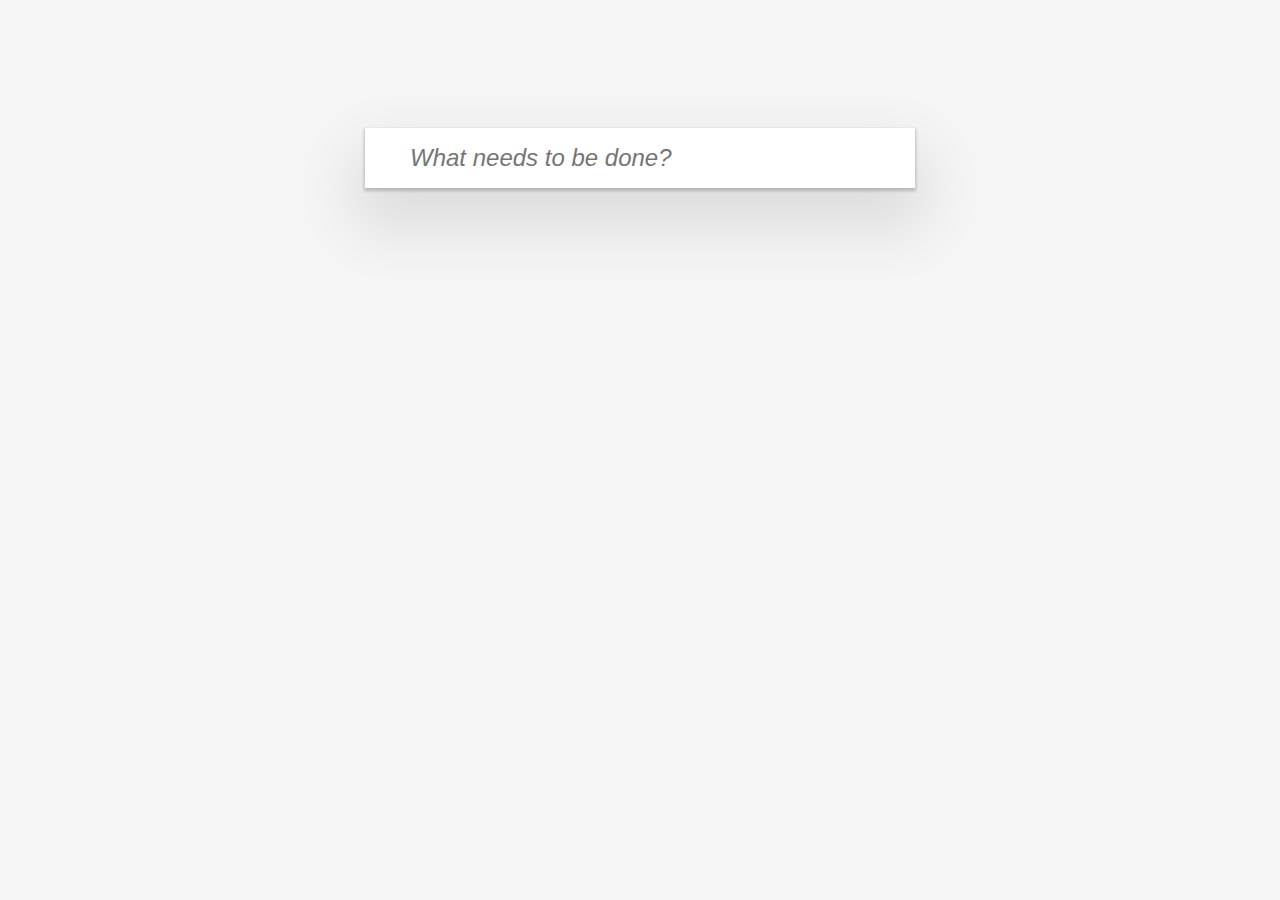
<file: index.html>
<!DOCTYPE html>
<html lang="en">
<head>
	<meta charset="UTF-8">
	<meta name="viewport" content="width=device-width, initial-scale=1.0">
	<title>toDoList</title>
	<link rel="stylesheet" href="style.css">
</head>
<body>
	<div class="wrap">
		<div class="todo-app">
			<header class="task clearfix">
			<div data-id='show-hide-tasks' class="before">^</div>
				<input data-id='new-todo' class="new-todo" placeholder="What needs to be done?" value="" autofocus>
				<div data-id='add-button' class="add">+</div>
			</header>
			<section data-id='main-section' class="main">
<!-------------------Task template here----------------------->
			</section>		
<!-------------------footer template begining----------------->
			<footer class="footer clearfix">
				<div class="float-left">
					<span class="counter" data-id='active-task-counter'>0</span>			
					<span data-id='items-left'>items left</span>
				</div>
				<div class="float-right">	
					<button data-id='show-all'>All</button>
					<button data-id='show-active'>Active</button>
					<button data-id='show-completed'>Completed</button>
					<button data-id='clear-completed'>Clear completed</button>
				</div>
			</footer>
<!------------------footer template end---------------------->		
			<script type="text/javascript" src="js/app.js"></script>
			<script type="text/javascript" src="js/localStorageTodos.js"></script>
			<script type="text/javascript" src="js/buttons.js"></script>
		</div>
	</div>
</body>
</html>
</file>
<file: style.css>
* {
	box-sizing: border-box;
}

body{
	font-family: sans-serif;
	background-color: rgb(245, 245, 245);
}

.wrap {
	position: relative;
}

.todo-app {
	position: absolute;
  top: 120px;
  left: 50%;
	transform: translateX(-50%);
	box-shadow: 0 30px 60px 10px rgba(0,0,0,0.1),
							0 2px 3px 1px rgba(0,0,0,0.2);
}

.footer,
.task {
	width: 550px;
  background: #fff;
	font-size: 24px;
	font-family: sans-serif;
	color: dimgray;
}

.main .task {
	padding: 15px 0;
	position: relative;
	/*
	vertical-align: middle;
	display: table;
*/
}

header.task .before {
	position: absolute;
	height: 35px;
	width: 40px;
	text-align: center;
	vertical-align: middle;
	display: inline-block;
	top: 14px;
	padding: 7px;
	cursor: pointer;
	color: lightgray;
/*	transform: scale(-1);*/
}

header.task .before:hover {
	color: gray;
}

.new-todo, .task {
    position: relative;
}

.up {
	transform: scale(-1); 
}

.add {
	position: absolute;
  right: 6px;
  top: 50%;
	width: 50px;
	height: 50px;
	border-radius: 50%;
	background-color: white;
	color: white;
/*	margin: 7px 10px;*/
	font-size: 44px;
	text-align: center;
	display: table-cell;
	cursor: pointer;
	transform-origin: top;
  transform: rotate(0deg) translateY(-20px);
	transition: background-color 0.2s linear,
							transform .2s ease-out;
}

.task:hover > .add {
	background-color: rgba(107, 188, 145, .9);
}

.task .add:hover {
	background-color: seagreen;
}

 
.main .task:hover > .add {
	background-color: salmon;
}

.main .task .add:hover {
	background-color: crimson;
	transform: rotate(135deg) translateY(-25px);
}

.clearfix::after {
	display: block;
	content: '';
	clear: both;
}

.new-todo {
	border: none;
	height: 100%;
	width: 450px;
	padding: 16px 16px 16px 45px;
	font-size: 24px;
	outline: none;
}

::-webkit-input-placeholder {
	font-style: italic;
}

.main > .task {
	border-top: 1px solid lightgray;
}

.main {
	display: none;
}

.show {
	display: block;
}
.hide {
	display: none;
}


.todo-app .footer {
	height: 50px;
	font-size: 14px;
	vertical-align: middle;
	border-top: 1px solid lightgray;
	padding: 15px 10px 10px;
}

.footer button {
	height: 100%;
	background-color: white;
	border-style: none;
	border: 1px solid lightgray;
	border-radius: 2px;
	margin-right: 15px;
	cursor: pointer;
}
.footer button:hover {
	border-color: darkgray;
}
.footer button:focus {
	outline-color: lightseagreen;
}

.footer button:last-child {
	margin: 0 0 0 35px;
	
}

.float-left {
	float: left;
	height: 100%;
}

.float-left > span {
	vertical-align: middle;
	line-height: 24px;
}

.float-right {
	float: right;
	height: 100%;
}

[type='checkbox'] {
	display: none;
}

.checkbox {
	position: absolute;
	display: inline-block;
	width: 30px;
	height: 30px;
	border-radius: 50%;
	border: 1px solid dimgray;
	cursor: pointer;
	top: 50%;
	transform: translateY(-15px);
	left: 6px;
	border-color: white;
	transition: border-color 0.2s ease;
}

[type='checkbox']:checked +.checkbox,
.main .task:hover > .checkbox {
	border-color: lightslategray;
}

[type='checkbox']:checked + .checkbox:after {
	position: absolute;
	content: '✓';
	top: -3px;
	left: 5px;
	color: lightseagreen;
}

.content {
	display: inline-block;
	line-height: 25px;
	width: 70%;
	height: 100%;
	margin-left: 45px;
	overflow: hidden;
	max-width: 415px;
	word-wrap: break-word;
	transition: text-decoration 0.5s ease,
							color 0.5s ease;
}

.completed .content,
[type='checkbox']:checked ~ .content {
	text-decoration: line-through;
	color: lightgray;
}


.counter {
	position: relative;
}

.edit-input {
	padding-left: 6px;
	height: 100%;
	width: 510px;
	position: absolute;
	top: 0;
	left: 40px;
	font-size: 24px;
	font-family: sans-serif;
	border: none;
	box-shadow: inset 0 0 3px 1px rgba(0,0,0,0.2);
}

.edit-input:focus {
	outline-color: lightseagreen;
}

	.task .add {
	transform: rotate(0deg) translateY(-25px);
}
	
	.main .task > .close {
		transform: rotate(0deg) translateY(-25px);
	}

	.main .task:hover > .close {
		transform: rotate(0deg) translateY(-25px);
		transition: transform 0.2s linear;
	}

	.main .task:hover > .close:hover {
		transform: rotate(135deg) translateY(-25px);
	}


@media screen and (max-width: 760px){
	.wrap {
		display: flex;
		flex-direction: column;
		align-items: center;
	}
	
	.todo-app {
		width: 100%;
		position: static;
    transform: none;
	}
	
	.footer, .task {
		width: 100%;
	}
	
	.edit-input {
		padding-left: 6px;
		height: 100%;
		width: 100%;
		left: 0;
	}
	.new-todo {
		width: 80%;
	}
	
	.task .add {
	transform: rotate(0deg) translateY(-25px);
}
	
	.main .task > .close {
		transform: rotate(45deg) translateY(-25px);
	}

	.main .task:hover > .close {
		transform: rotate(45deg) translateY(-25px);
		transition: transform 0.2s linear;
	}

	.main .task:hover > .close:hover {
		transform: rotate(45deg) translateY(-25px);
	}
}


@media screen and (max-width: 469px){
	
	.float-right{
		width: 260px;
    display: flex;
    justify-content: space-between;
	}
	
	.float-left span {
		font-size: 11px;
	}
	
	.footer button,
	.footer button:last-child{
		margin: 0;
		font-size: 11px;
	}
	
	.new-todo, .task {
		font-size: 18px;
	}
	

	[type='checkbox']:checked + .checkbox:after {
    top: 0px;
    left: 7px;
	}
	
	.add {
		width: 40px;
		height: 40px;
		font-size: 36px;
	}

	.todo-app .footer {
		padding: 15px 5px 10px;
	}
	
		.task .add {
			transform: rotate(0deg) translateY(-20px);
}
	
	.main .task > .close {
		transform: rotate(45deg) translateY(-20px);
	}
	
	.main .task:hover > .close {
		transform: rotate(45deg) translateY(-20px);
		transition: transform 0.2s linear;
	}

	.main .task:hover > .close:hover {
		transform: rotate(45deg) translateY(-20px);
	}
	
	.main .task {
		padding: 10px 0;
	}

}
</file>
